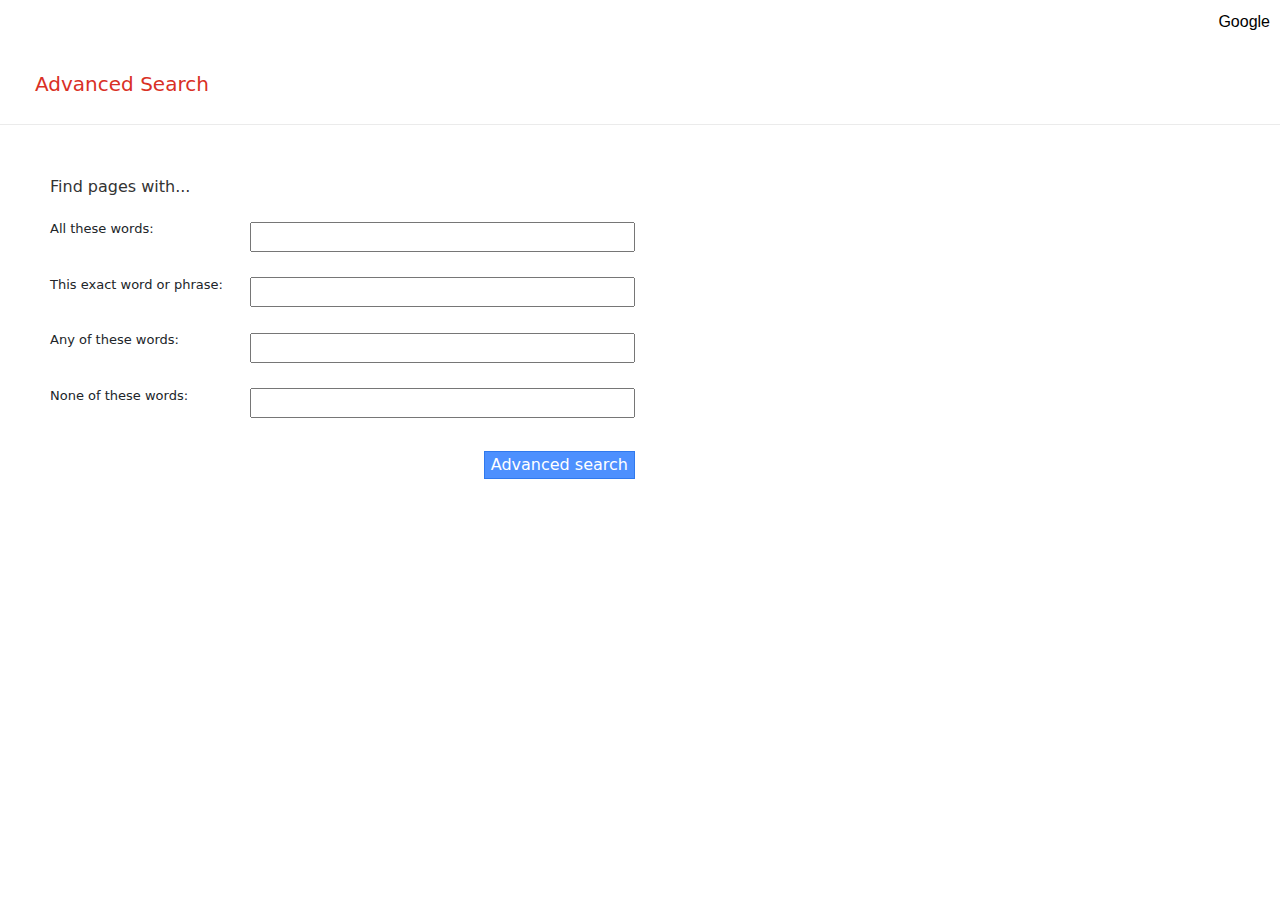
<file: search/templates/advanced.html>
<!DOCTYPE html>
<html lang="en">
    <head>
        <title>Search</title>
        <link rel="stylesheet" href="/search/static/styles.css">
        <link href="https://cdn.jsdelivr.net/npm/bootstrap@5.3.3/dist/css/bootstrap.min.css" rel="stylesheet" integrity="sha384-QWTKZyjpPEjISv5WaRU9OFeRpok6YctnYmDr5pNlyT2bRjXh0JMhjY6hW+ALEwIH" crossorigin="anonymous">
    </head>
    <body>
        <script src="https://cdn.jsdelivr.net/npm/bootstrap@5.3.3/dist/js/bootstrap.bundle.min.js" integrity="sha384-YvpcrYf0tY3lHB60NNkmXc5s9fDVZLESaAA55NDzOxhy9GkcIdslK1eN7N6jIeHz" crossorigin="anonymous"></script>
        <div>
            <ul class="navbar-google">
                <li class="navbar-item-google"><a href="index.html">Google</a></li>
            </ul>
        </div>
        <p class="h1-advanced">Advanced Search</p>
        <div class="line"></div>
        <div class="div-advanced">
            <p class="h2-advanced">Find pages with...</p>
            <form action="https://google.com/search">
                <div class="row-input">
                    <div class="left">
                        <p class="p-advanced">All these words:</p>
                    </div>
                    <div class="right">
                        <input type="text" name="as_q" class="form-input">
                    </div>
                </div>
                <div class="row-input">
                    <div class="left">
                        <p class="p-advanced">This exact word or phrase:</p>
                    </div>
                    <div class="right">
                        <input type="text" name="as_epq" class="form-input">
                    </div>
                </div>
                <div class="row-input">
                    <div class="left">
                        <p class="p-advanced">Any of these words:</p>
                    </div>
                    <div class="right">
                        <input type="text" name="as_oq" class="form-input">
                    </div>
                </div>
                <div class="row-input">
                    <div class="left">
                        <p class="p-advanced">None of these words:</p>
                    </div>
                    <div class="right">
                        <input type="text" name="as_eq" class="form-input">
                    </div>
                </div>
                <div class="btn-div">
                    <input type="submit" value="Advanced search" class="btn-advanced">
                </div>
            </form>
        </div>
    </body>
</html>
</file>
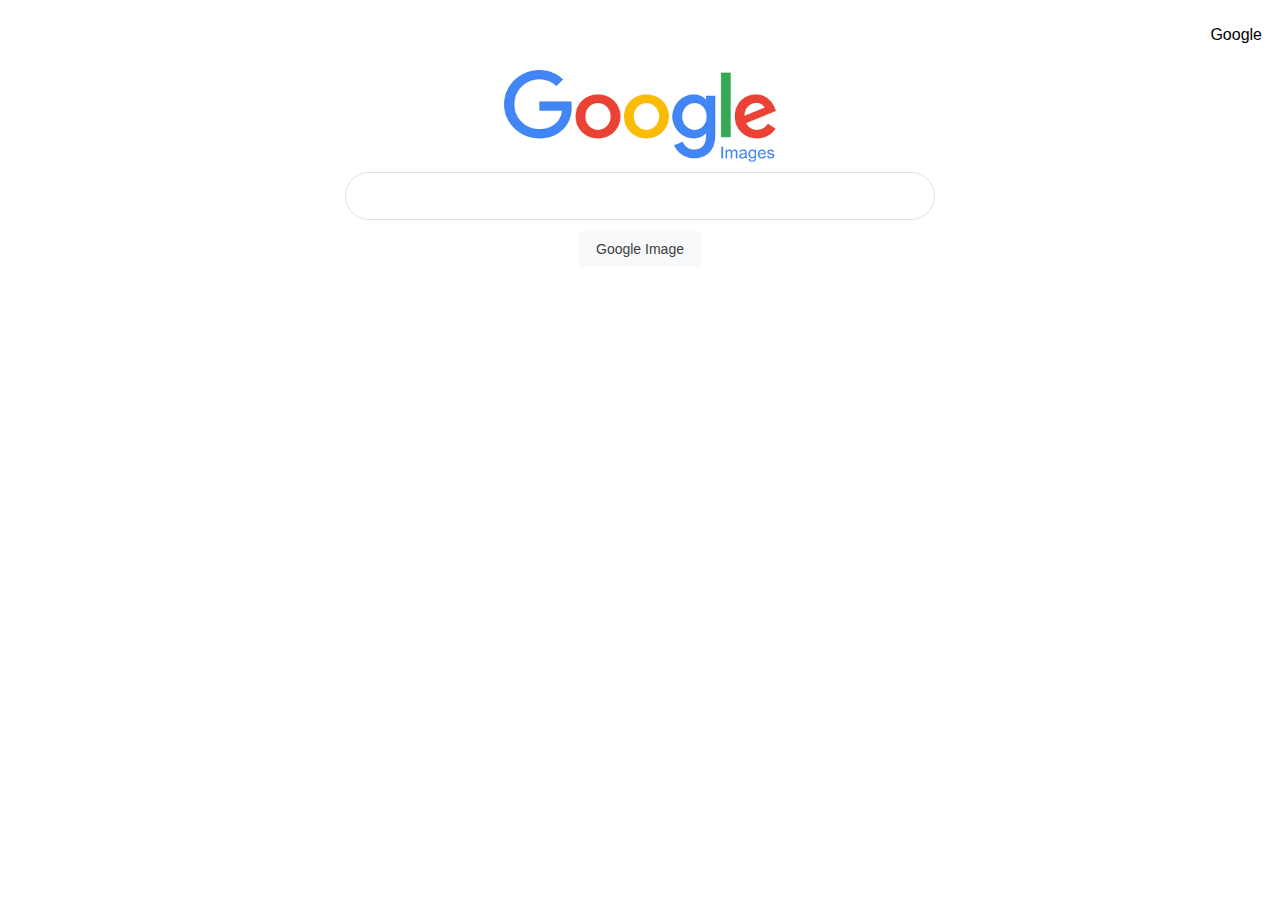
<file: search/templates/images.html>
<!DOCTYPE html>
<html lang="en">
    <head>
        <title>Search</title>
        <link rel="stylesheet" href="/search/static/styles.css">
    </head>
    <body>
        <div>
            <ul class="navbar-google">
                <li class="navbar-item-google"><a href="index.html">Google</a></li>
            </ul>
        </div>
        <div class="center-div"> 
            <img src="[data-uri]" alt="Google icon" width="272" height="92">
        </div>
        <form action="https://www.google.com/search">
            <input type="text" name="q" class="rounded-input">            
            <input type="hidden" name="tbm" value="isch">
            <div class="center-div">
                <input type="submit" value="Google Image" class="btn-google">
            </div>
        </form>
    </body>
</html>
</file>
<file: search/static/styles.css>
.navbar-google{
    list-style-type: none;
    display: flex;
    flex-direction: row;
    justify-content: flex-end;
    color: #3c4043;
    font-family: Roboto,arial,sans-serif;
}
.navbar-item-google{
    margin: 10px;
}
/* unvisited link */
a:link {
    color: black;
    text-decoration: none;
  }
  
  /* visited link */
  a:visited {
    color: black;
  }
  
  /* mouse over link */
  a:hover {
    color: black;
  }
  
  /* selected link */
  a:active {
    color: black;
  }
  .center-div{
    display: flex; 
    justify-content: center;
  }
  .rounded-input{
    display: flex;
    z-index: 3;
    height: 44px;
    background: #fff;
    border: 1px solid #dfe1e5;
    box-shadow: none;
    border-radius: 24px;
    margin: 0 auto;
    width: calc(632px + 6px);
    width: 584px;
    max-width: 584px;
    margin-top: 10px;
    outline: none;
  }
  .btn-google{
    background-color: #f8f9fa;
    border: 1px solid #f8f9fa;
    border-radius: 4px;
    color: #3c4043;
    font-family: Roboto,arial,sans-serif;
    font-size: 14px;
    margin: 11px 4px;
    padding: 0 16px;
    line-height: 27px;
    height: 36px;
    min-width: 54px;
    text-align: center;
    cursor: pointer;
    user-select: none;
  }
  .h1-advanced{
    color: #d93025;
    font-size: 20px;
    margin: 25px 35px;
  }
  .line{
    border-bottom: 1px solid #ebebeb;
  }
  .h2-advanced{
    font-size: 16px;
    color: #333;
  }
  .div-advanced{
    margin: 50px;
  }
  .row-input{
    display: flex;
    flex-direction: row;
    align-items: center;
    margin-top: 20px;
  }
  .left{
    width: 200px;
  }
  .form-input{
    width: 385px;
  }
  .p-advanced{
    font-size: 13px;
    vertical-align: middle;
  }
  .btn-advanced{
    box-shadow: none;
    background-color: #4d90fe;
    border: 1px solid #3079ed;
    color: #fff;
  }
  .btn-div{
    display: flex;
    justify-content: flex-end;
    width: 585px;
    margin-top: 30px;
  }
</file>
